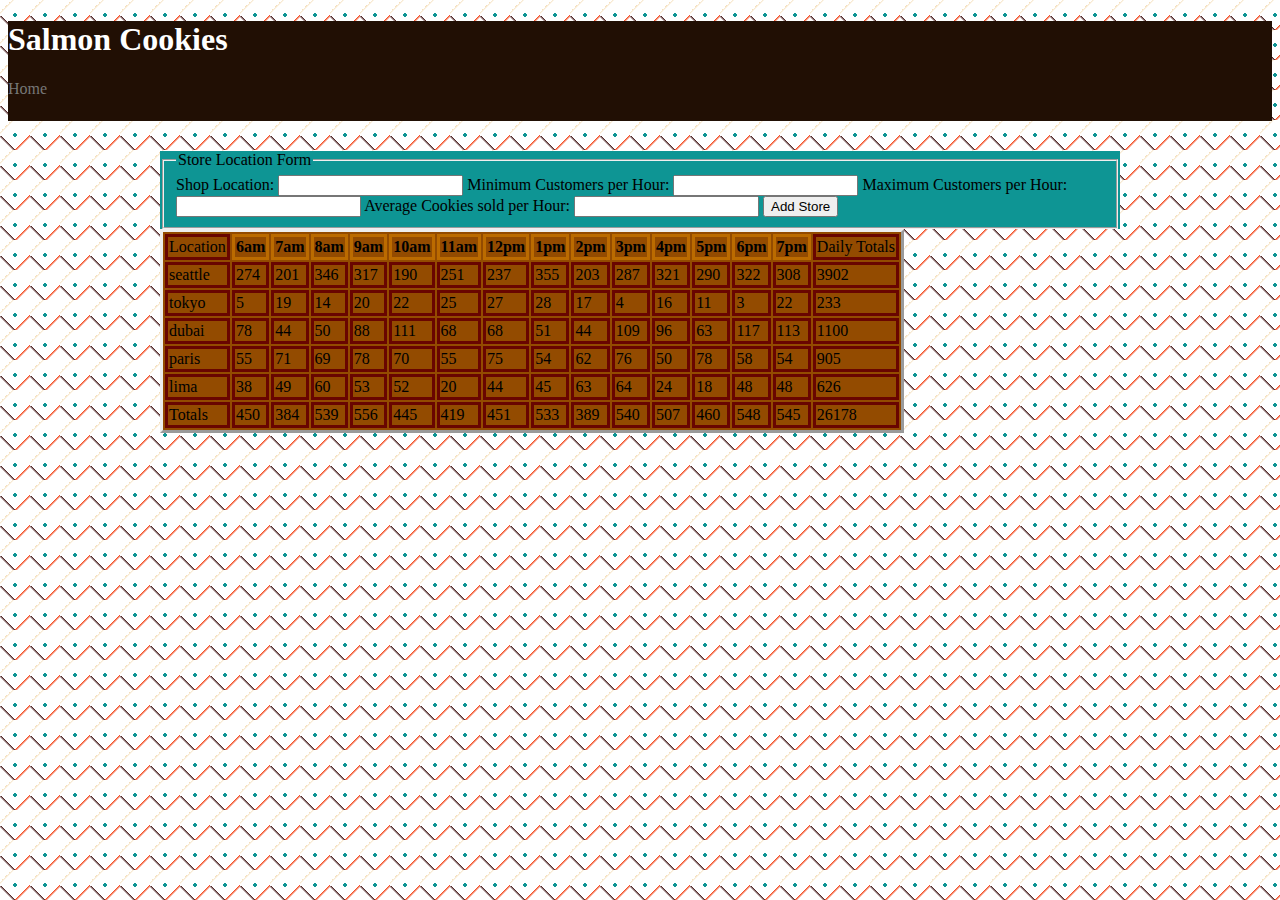
<file: sales.html>
<!DOCTYPE html>
<html lang="en">
<head>
  <meta charset="UTF-8">
  <meta http-equiv="X-UA-Compatible" content="IE=edge">
  <meta name="viewport" content="width=device-width, initial-scale=1.0">
  <title>Salmon Cookies</title>
  <link href="css/style.css" type="text/css" rel="stylesheet"/>
</head>
<body>
  <header>
    <h1>Salmon Cookies</h1>
    <nav>
      <a href="index.html">Home</a>
    </nav>
  </header>
  <main>
    <div id="myform" class="form">
      <form id="NewStoreForm">
        <fieldset>
          <legend>Store Location Form</legend>
          <label for="location">Shop Location:</label>
          <input type="text" name="location" id="location"> 
          
          <label for="minCust">Minimum Customers per Hour:</label>
          <input type="number" name="minCust" id="minCust" min="0"> 
          
          <label for="maxCust">Maximum Customers per Hour:</label>
          <input type="number" name="maxCust" id="maxCust" min="0"> 
          
          <label for="avgSale">Average Cookies sold per Hour:</label>
          <input type="number" name="avgSale" id="avgSale" step=".1" min="0"> 
          
          <button type="submit">Add Store</button>
        </fieldset>
      </form>
    </div>
    <div id ="cookiesSold">
      <table id="table">
        
      </table>
    </div>

  </main>
  <script src="js/app.js"></script>
</body>
</html>
</file>
<file: css/style.css>
#table{
  border: outset;
  background-color: #934B00;
}


td{
  border: 3px #690500 solid;
}

th{
  border: 3px #BB6B00 solid;
}


/* test for merging lab a and b */
body {
  background-image: linear-gradient(45deg, transparent 20%, #562c2c 25%, transparent 25%), 
                    linear-gradient(-45deg, transparent 20%, #f2542d 25%, transparent 25%), 
                    linear-gradient(-45deg, transparent 75%, #f5dfbb 80%, transparent 0),
                    radial-gradient(#0e9594 2px, transparent 0);
  background-size: 30px 30px, 30px 30px;
}
h1{
  color: white;
}
header{
  background-color: #210F04;
  height: 100px;
  margin-bottom: 30px;
}

nav{
  width: 960;
  margin: auto;
}
.side{
  float: right;
  width: 150;
  height: 100;
}

header img{
  float:left;
}


header ul{
  display:flex;
  justify-content: space-evenly;
}
header ul li{
  margin-top: 40px;
  color: #210F04;
}

a{
  text-decoration: none;
  color: #777;
}

main{
  width: 960px;
  margin: auto;
  font-family: 'Shizuru', cursive;
}

main span{
  display: flex;
  justify-content: space-between;
  margin-top: 30px;
  margin-bottom: 30px;
}

section{
  display: flex;
  margin-bottom: 30px;
  justify-content: space-between;
}

section div{
  width: calc(50%-30px);
  padding-left: 30px;
  margin-top: -20px;
}

h2{
  font-size: 20px;
}

section div p{
  height: 300px;
  overflow: auto;
  font-size: 18px;
  font-style: italic;
  line-height: 25px;
}
section div div{
  background-color: #000;
  color: #fff;
  width: max-content;
  padding: 10px 30px;
  margin-top: 33px;
  transition: 350ms;
  font-size: 18px;
  cursor: pointer;
}

section div div:hover{
  background-color: blue;
}


main ul{
  display: flex;
  flex-direction: row;
  margin: auto;
  flex-wrap: wrap;
}
section div p span{
  font-style: italic;
  margin: auto;
  justify-content: right;
}

footer{
  display:flex;
  width: max-content;
  height: max-content;
}
footer div{
  margin:20px;
  background-color: #444;
  height: 150px;
  border-color: black;
  border-style: dashed;
  padding:10px;
}
footer div h4{
font-family: 'Shizuru', cursive;;
text-align: left;
line-height:11px;
font-size: 12px;

}

#myform{
display: flex;

}

#myform #NewStoreForm{

background-color:#0e9594;
}


p{
  background-color: rgb(0, 0, 0);
  color: rgb(255, 255, 255);
}
</file>
